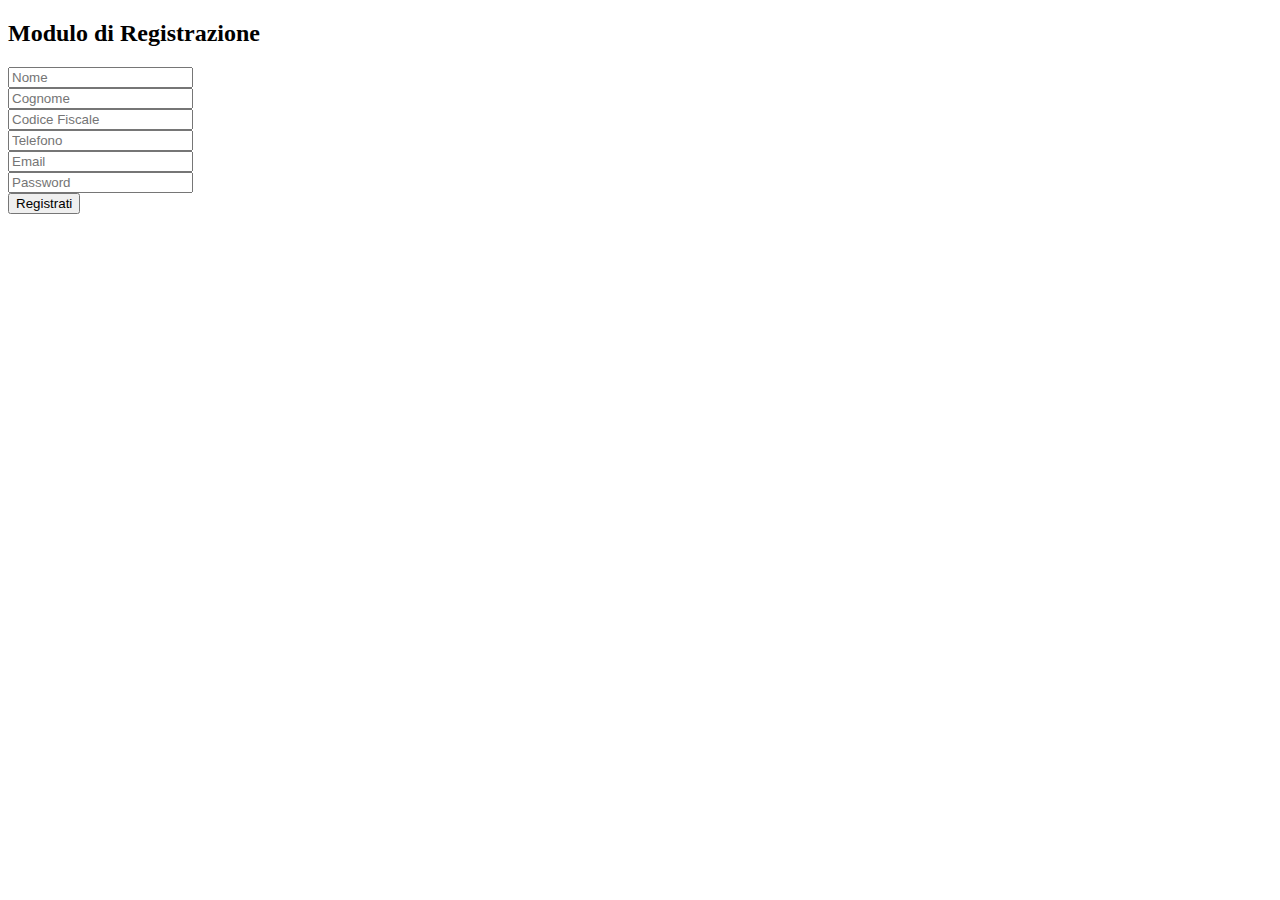
<file: template/register.html>
<!DOCTYPE html>
<html lang="it">
<head>
    <meta charset="UTF-8">
    <title>Registrazione Utente</title>
</head>
<body>
    <h2>Modulo di Registrazione</h2>
    <form id="registerForm">
        <input type="text" name="nome" placeholder="Nome" required><br>
        <input type="text" name="cognome" placeholder="Cognome" required><br>
        <input type="text" name="codice_fiscale" placeholder="Codice Fiscale" required><br>
        <input type="text" name="telefono" placeholder="Telefono" required><br>
        <input type="email" name="email" placeholder="Email" required><br>
        <input type="password" name="password" placeholder="Password" required><br>
        <button type="submit">Registrati</button>
    </form>

    <p id="response"></p>

    <script>
        document.getElementById('registerForm').addEventListener('submit', async function(e) {
            e.preventDefault();
            const formData = new FormData(this);
            const data = {};
            formData.forEach((value, key) => { data[key] = value });

            const res = await fetch('/auth/register', {
                method: 'POST',
                headers: {'Content-Type': 'application/json'},
                body: JSON.stringify(data)
            });

            const json = await res.json();
            document.getElementById('response').innerText = JSON.stringify(json);
        });
    </script>
</body>
</html>
</file>
